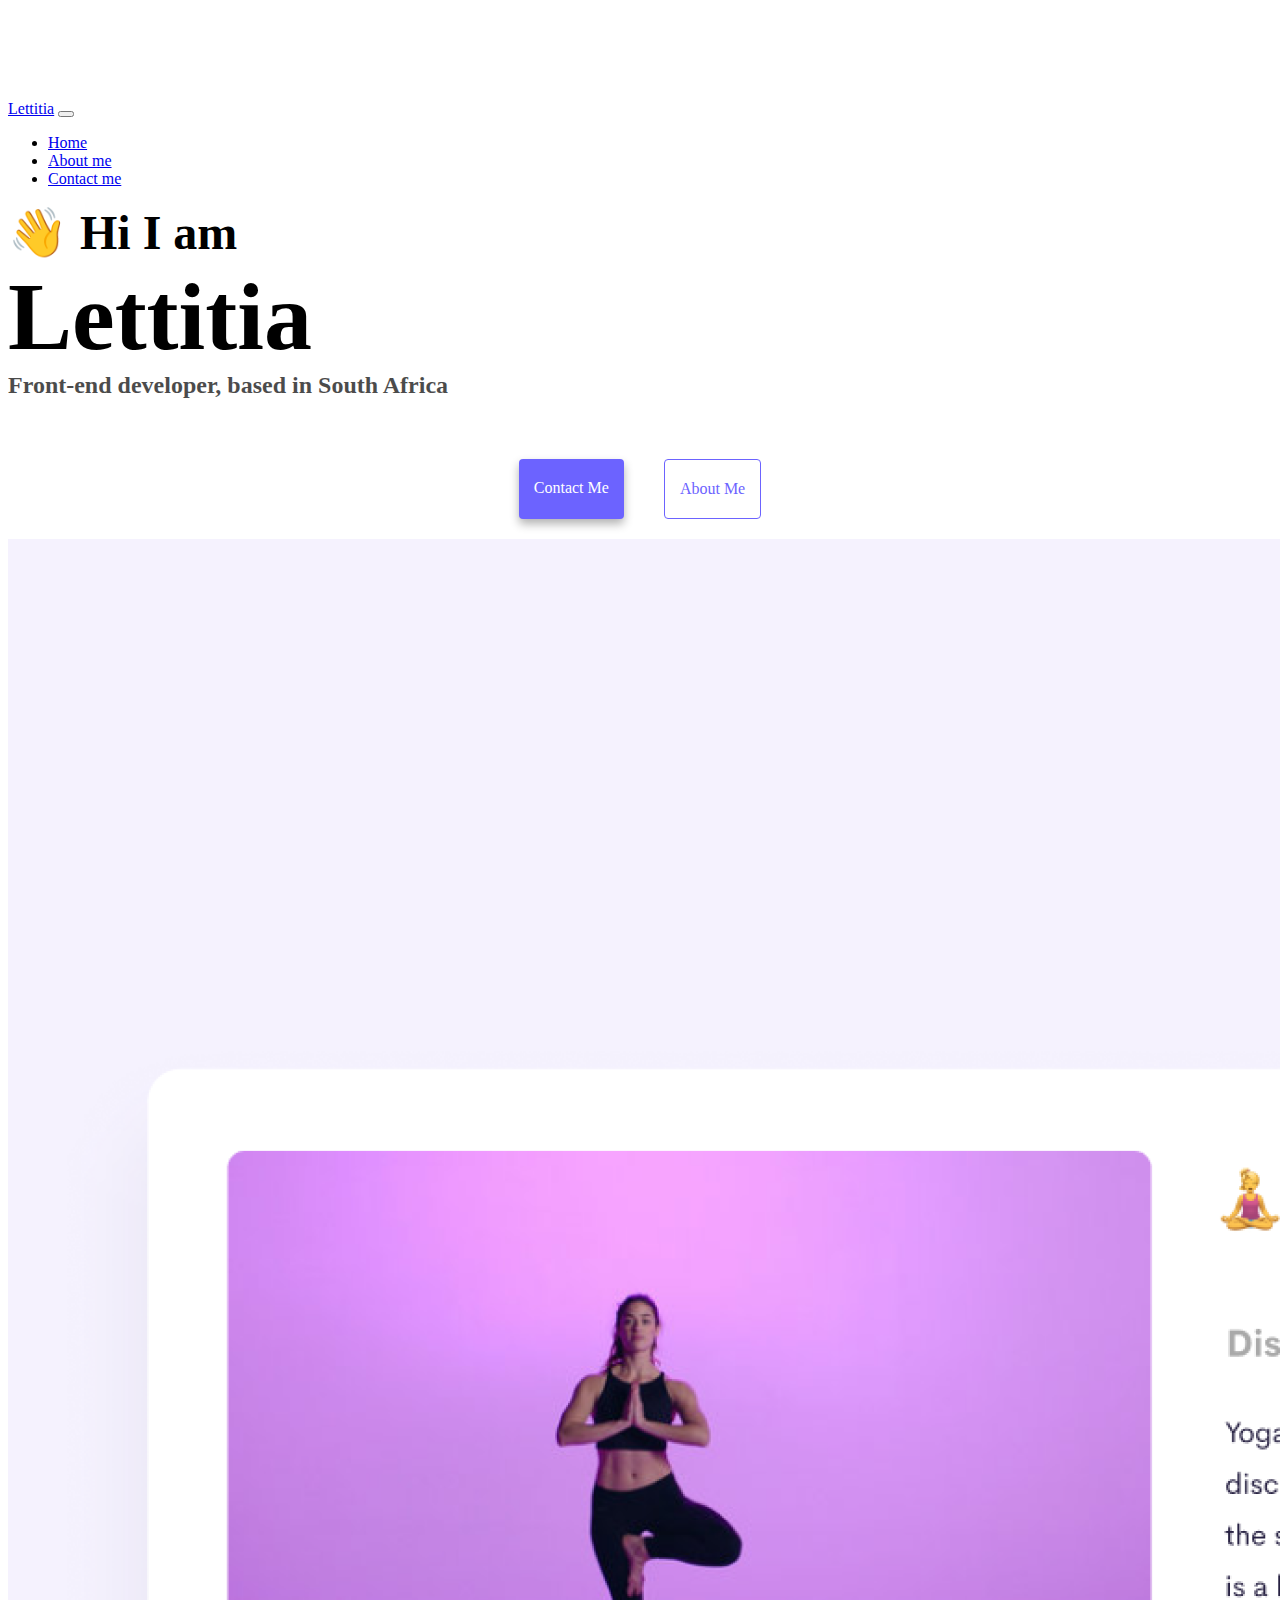
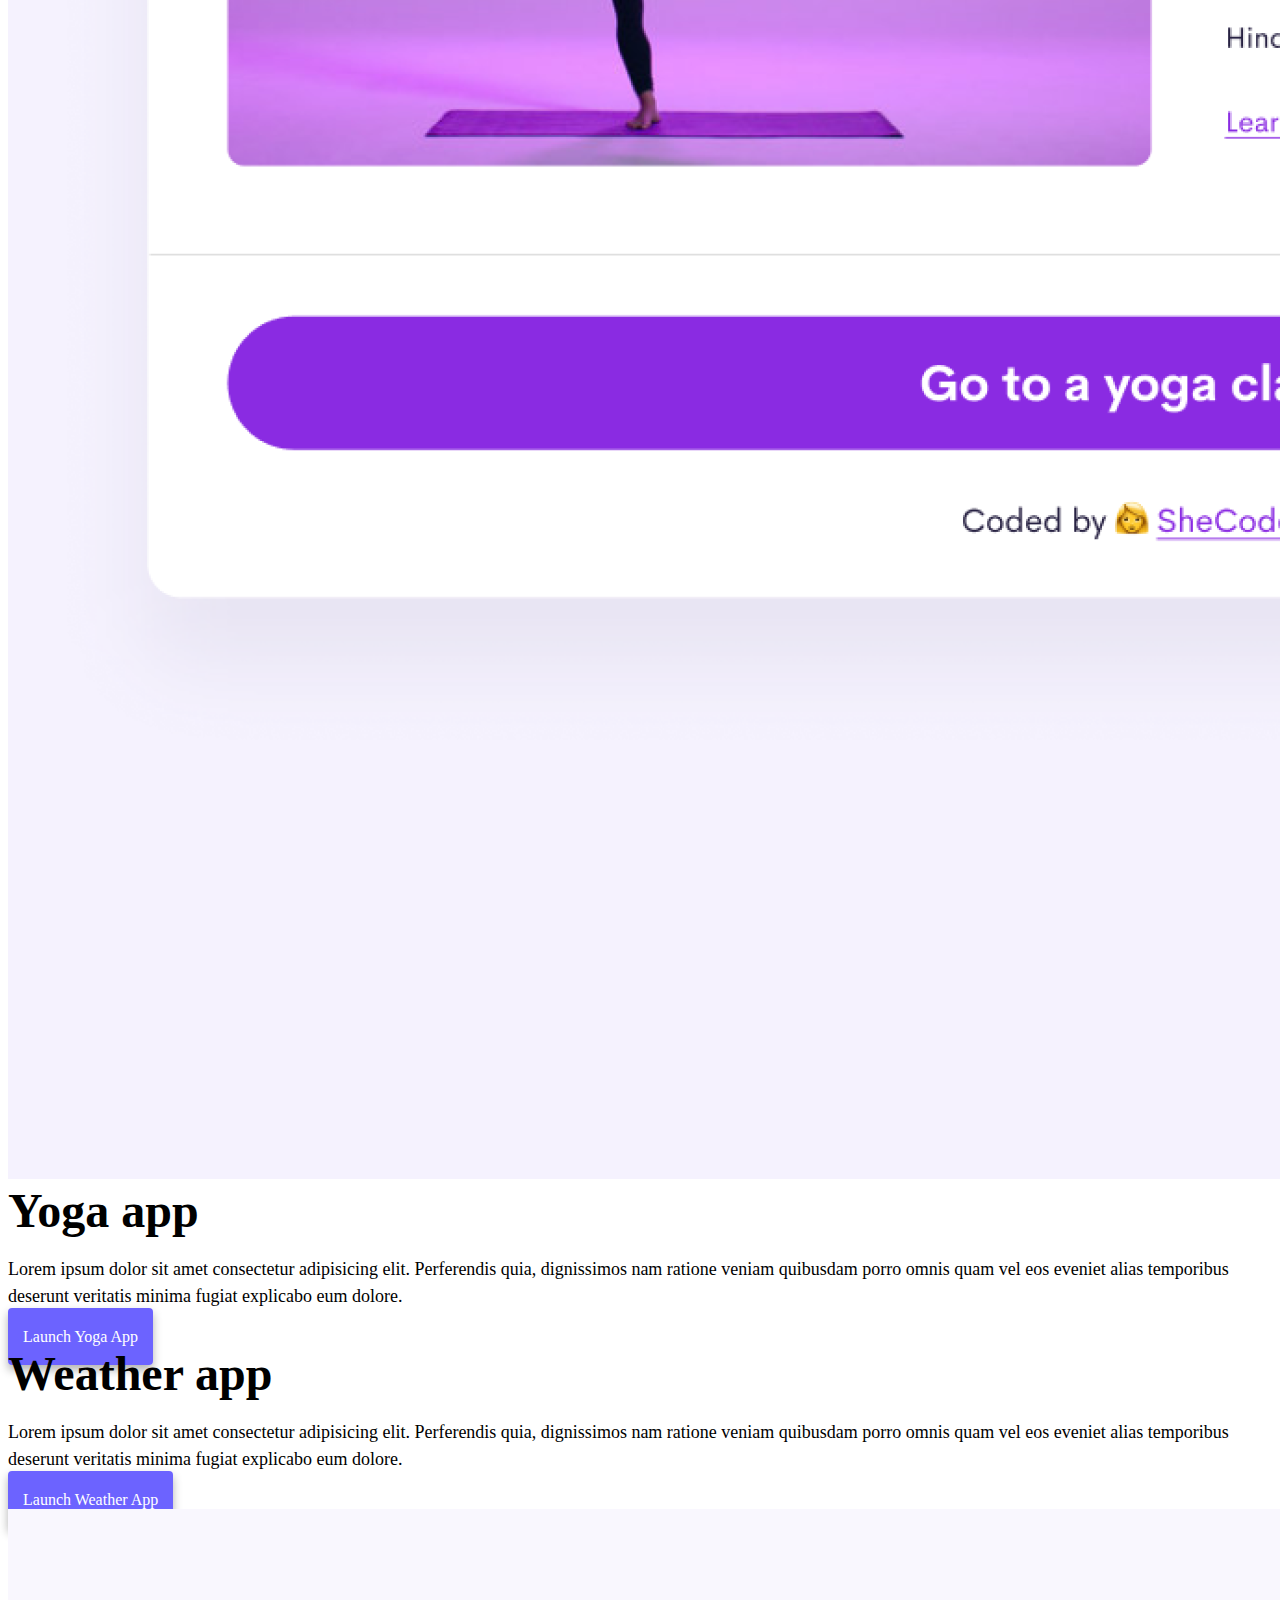
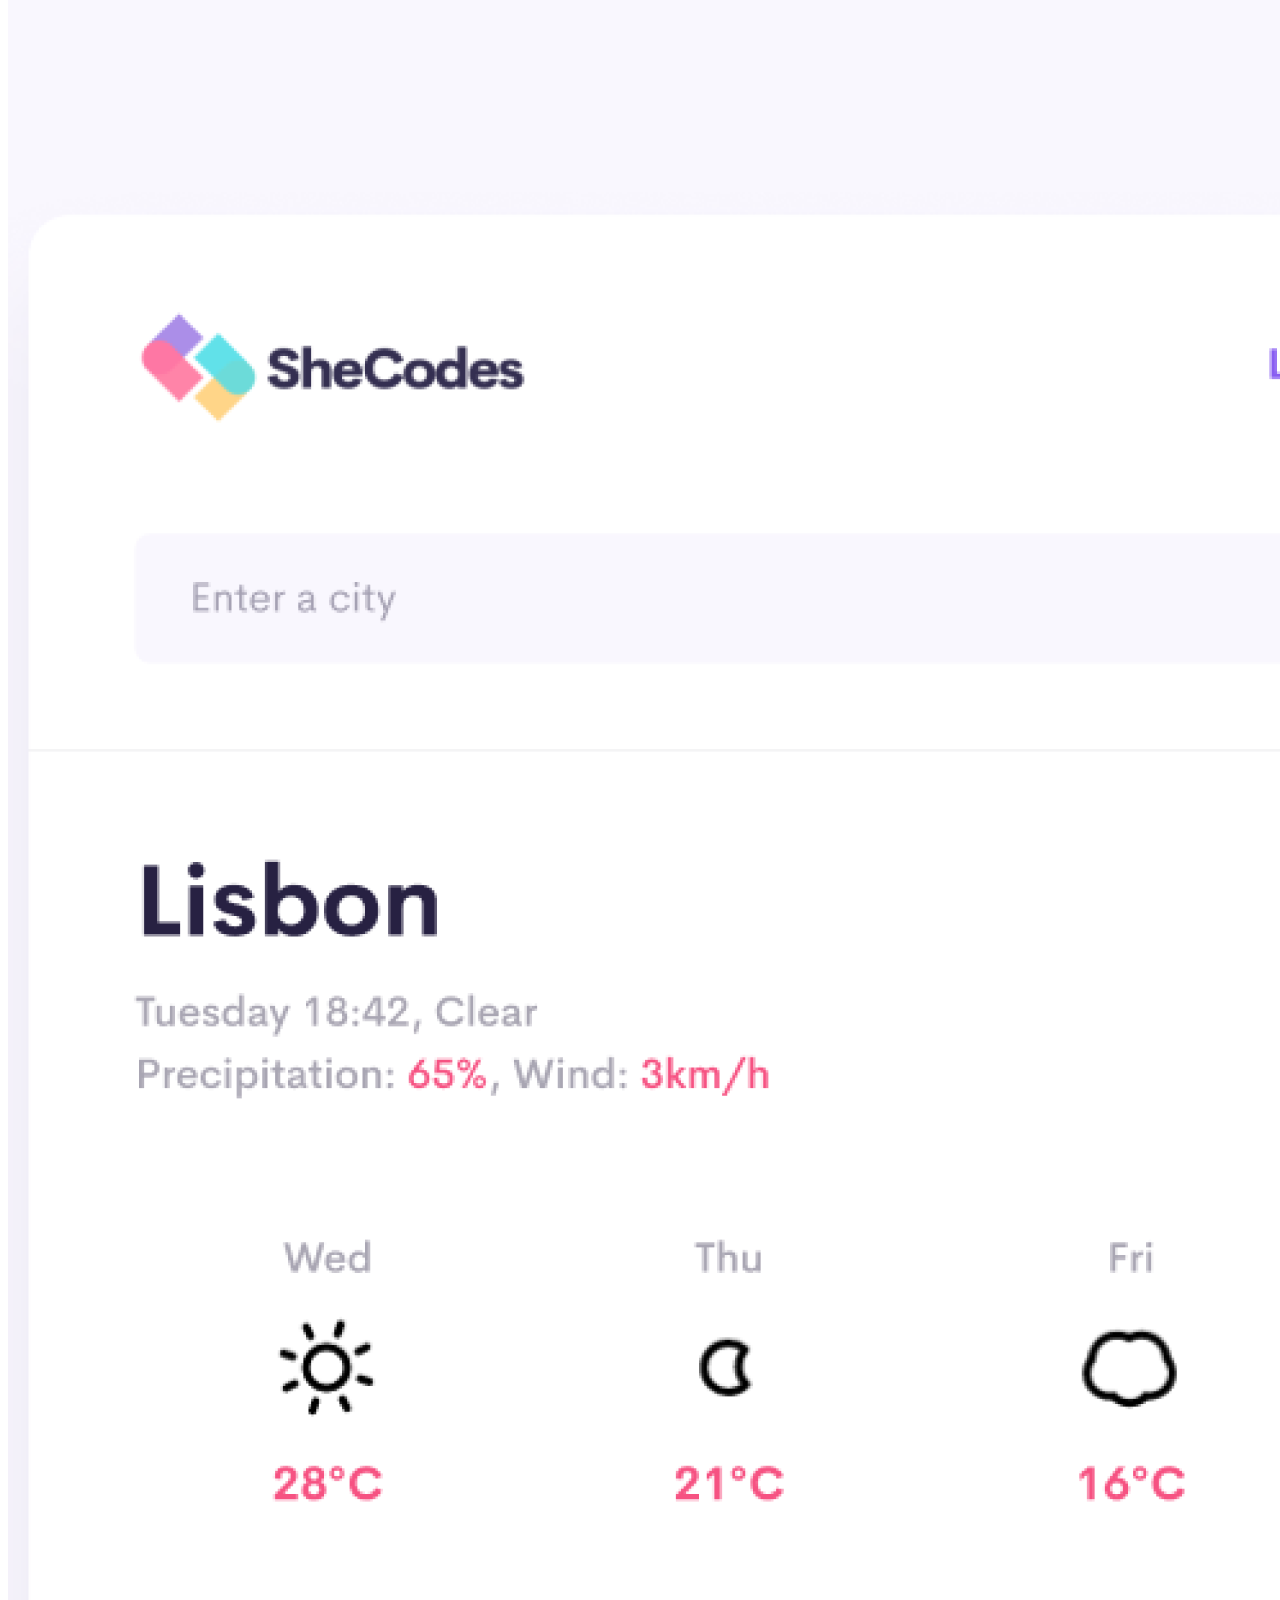
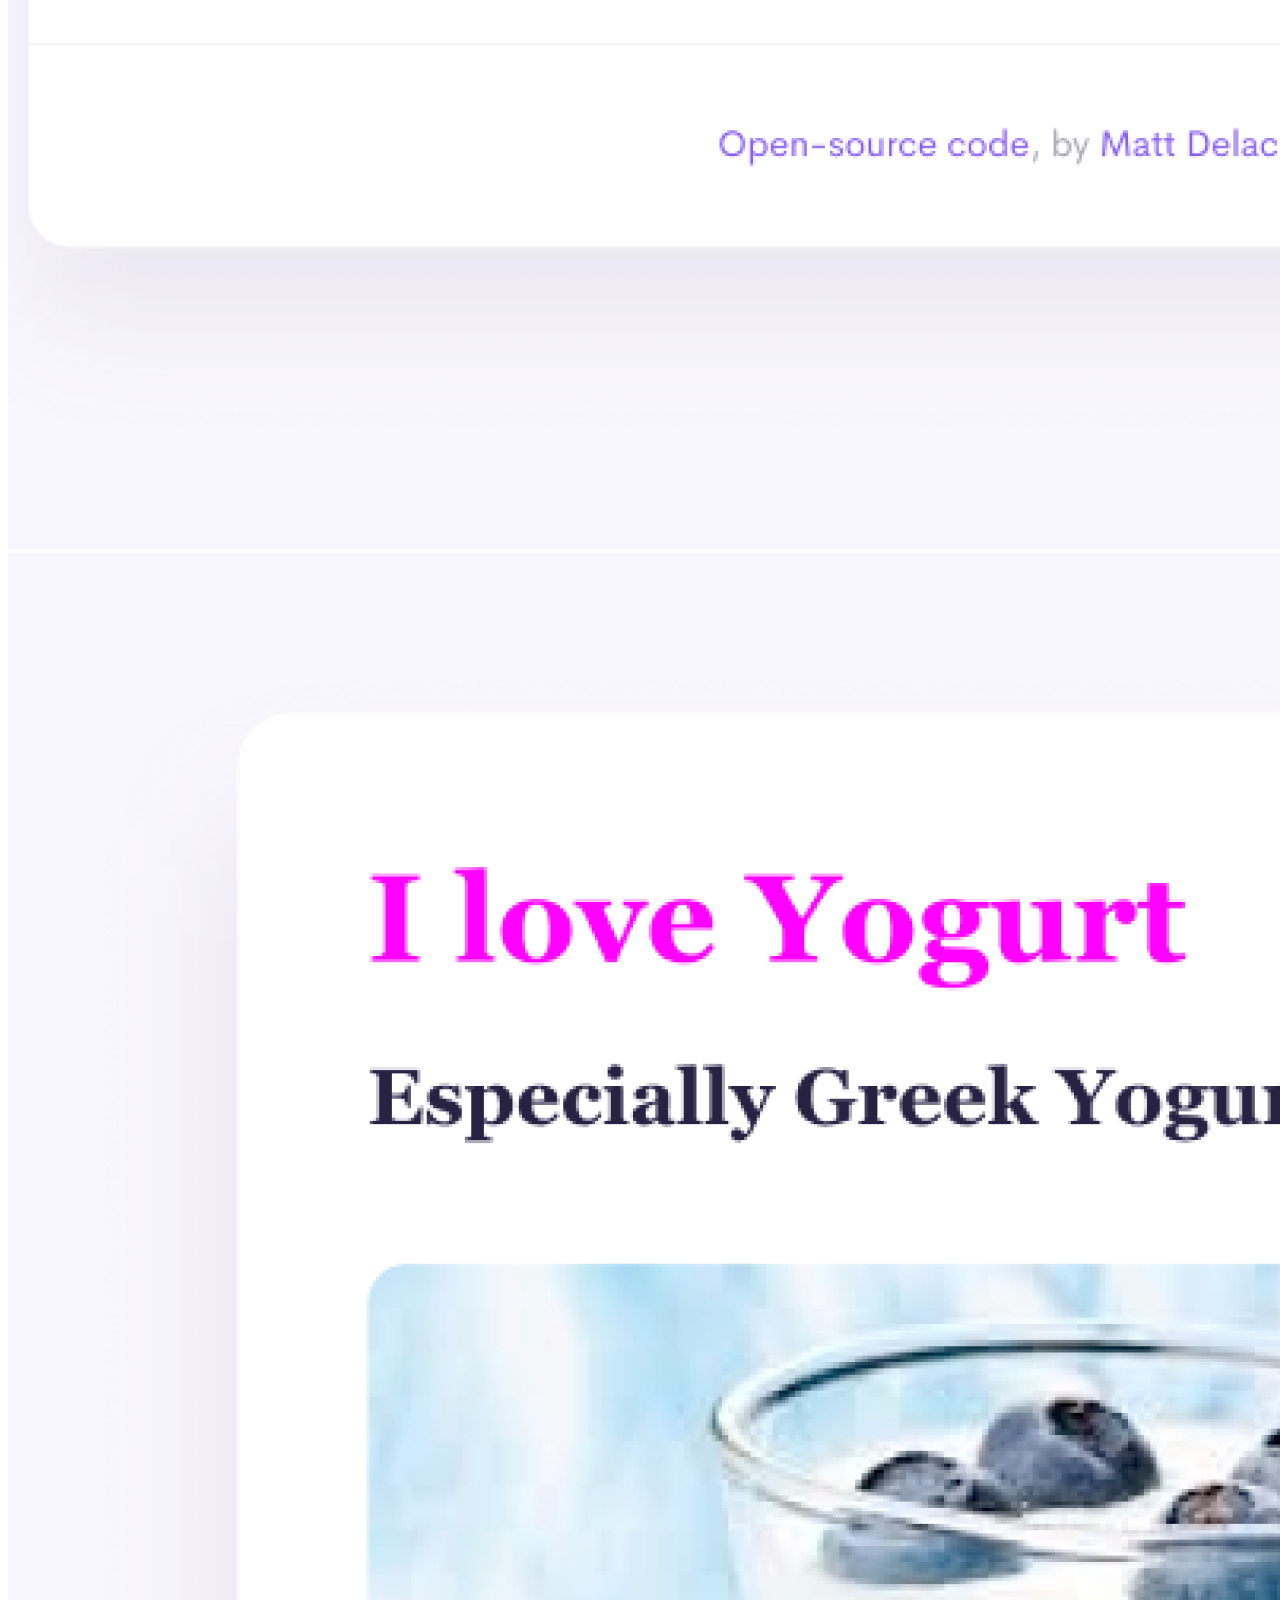
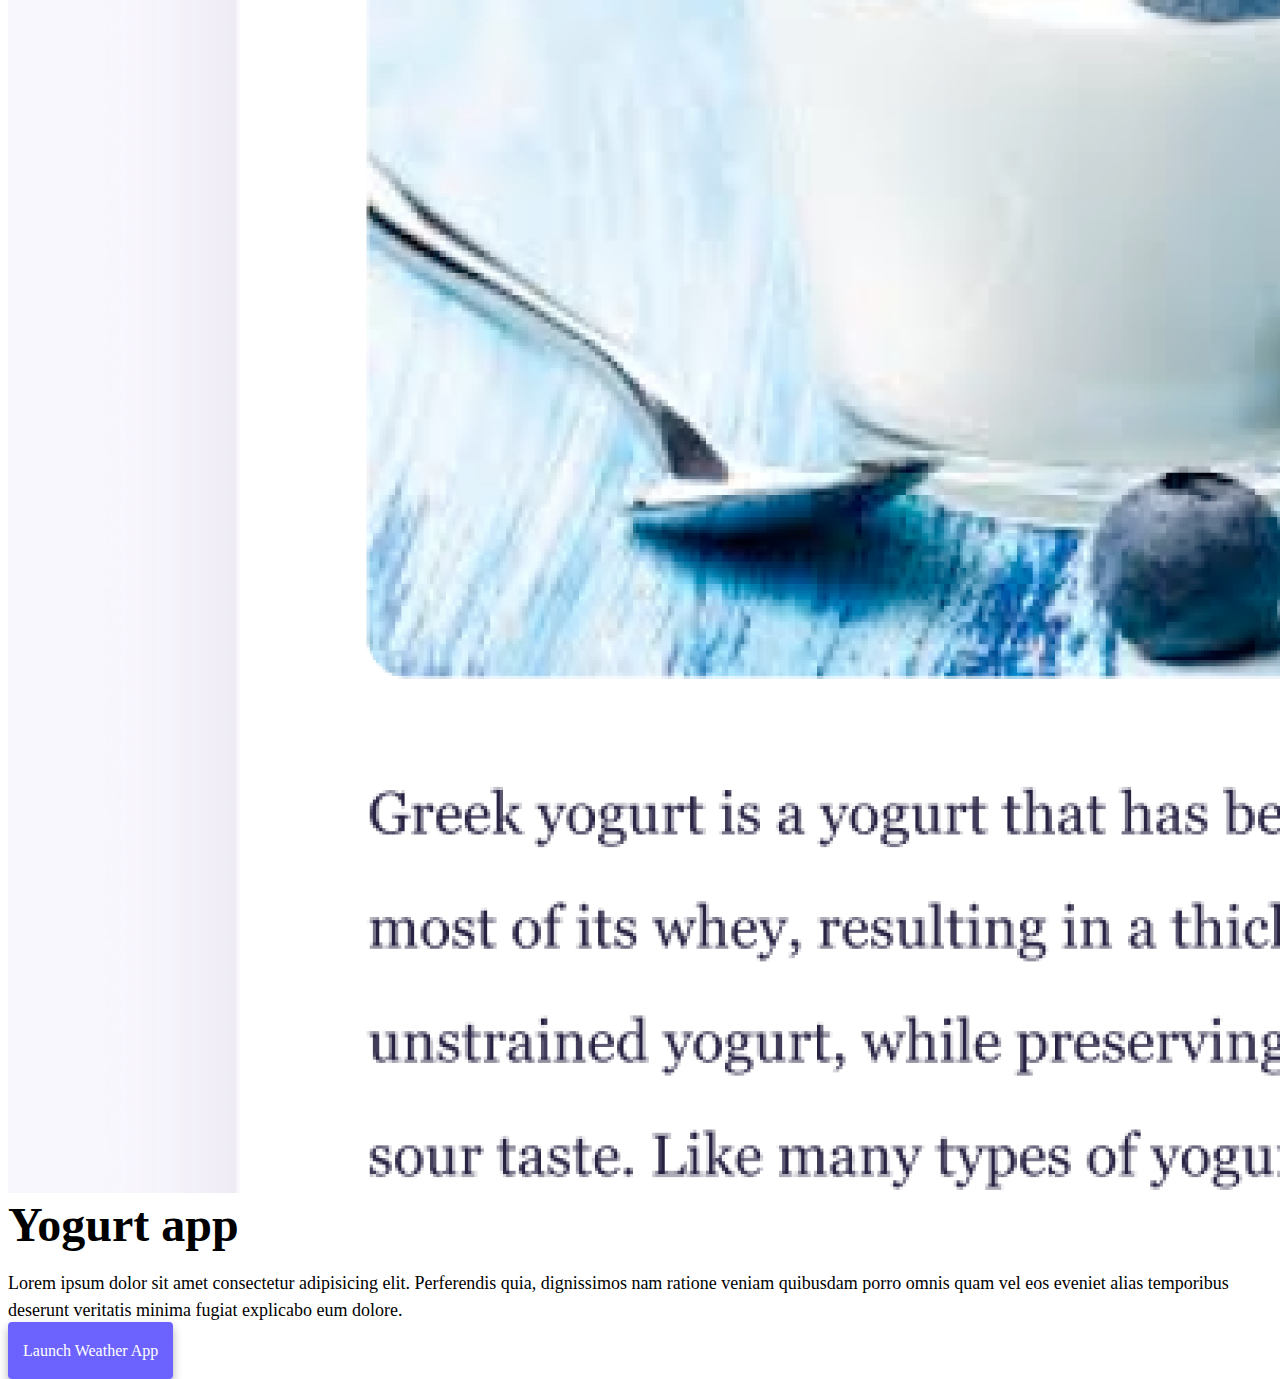
<file: index.html>
<!DOCTYPE html>
<html lang="en">
  <head>
    <meta charset="UTF-8" />
    <meta http-equiv="X-UA-Compatible" content="IE=edge" />
    <meta name="viewport" content="width=device-width, initial-scale=1.0" />
    <meta name="Lettitia" content="Lettitia's Projects  " />
    <title>Front-end developer-SSLettitia Mokubung</title>
    <link
      href="https://cdn.jsdelivr.net/npm/bootstrap@5.0.0-beta2/dist/css/bootstrap.min.css"
      rel="stylesheet"
      integrity="sha384-BmbxuPwQa2lc/FVzBcNJ7UAyJxM6wuqIj61tLrc4wSX0szH/Ev+nYRRuWlolflfl"
      crossorigin="anonymous"
    />
    <script
      src="https://cdn.jsdelivr.net/npm/bootstrap@5.0.0-beta2/dist/js/bootstrap.bundle.min.js"
      integrity="sha384-b5kHyXgcpbZJO/tY9Ul7kGkf1S0CWuKcCD38l8YkeH8z8QjE0GmW1gYU5S9FOnJ0"
      crossorigin="anonymous"
    ></script>
    <link rel="stylesheet" href="/style.css" />
  </head>
  <body>
    <nav class="navbar navbar-expand-lg navbar-light bg-light fixed-top">
      <div class="container">
        <a class="navbar-brand" href="/" title="logo">Lettitia</a>
        <button
          class="navbar-toggler"
          type="button"
          data-bs-toggle="collapse"
          data-bs-target="#navbarNav"
          aria-controls="navbarNav"
          aria-expanded="false"
          aria-label="Toggle navigation"
        >
          <span class="navbar-toggler-icon"></span>
        </button>
        <div class="collapse navbar-collapse" id="navbarNav">
          <ul class="navbar-nav">
            <li class="nav-item">
              <a class="nav-link active" aria-current="page" href="/" title="homepage"
                >Home</a
              >
            </li>
            <li class="nav-item">
              <a class="nav-link" href="/about.html" title="About Lettitia">About me</a>
            </li>
            <li class="nav-item">
              <a class="nav-link" href="/about.html#contact" title="Contact Lettitia"
                >Contact me</a
              >
            </li>
          </ul>
        </div>
      </div>
    </nav>
    <h2 class="text-center">👋 Hi I am</h2>
    <h1 class="text-center">Lettitia</h1>
    <h3 class="text-center">Front-end developer, based in South Africa</h3>
    <div class="navigation-links mb-5">
      <a href="/about.html#contact" class="primary-link" title="Contact Lettitia">Contact me</a>
      <a href="/about.html" class="secondary-link" title="About Lettitia">About me</a>
    </div>
    <div class="container">
      <div class="row">
        <div class="col-sm-6">
          <img src="/images/yoga.png" class="img-fluid rounded" alt="yoga" />
        </div>
        <div class="col-sm-6">
          <h2 class="mb-3">Yoga app</h2>
          <p>
            Lorem ipsum dolor sit amet consectetur adipisicing elit. Perferendis
            quia, dignissimos nam ratione veniam quibusdam porro omnis quam vel
            eos eveniet alias temporibus deserunt veritatis minima fugiat
            explicabo eum dolore.
          </p>
          <div class="mt-5">
            <a href="#" class="primary-link" title="Launch Yoga App">Launch Yoga App</a>
          </div>
        </div>
      </div>
      <div class="row mt-5">
        <div class="col-sm-6">
          <h2 class="mb-3">Weather app</h2>
          <p>
            Lorem ipsum dolor sit amet consectetur adipisicing elit. Perferendis
            quia, dignissimos nam ratione veniam quibusdam porro omnis quam vel
            eos eveniet alias temporibus deserunt veritatis minima fugiat
            explicabo eum dolore.
          </p>
          <div class="mt-5">
            <a href="#" class="primary-link" title="Launch Weather App">Launch Weather App</a>
          </div>
        </div>
        <div class="col-sm-6">
          <img
            src="/images/weather.png"
            class="img-fluid rounded"
            alt="weather"
          />
        </div>
      </div>
      <div class="row mt-5">
        <div class="col-sm-6">
          <img src="/images/yogurt.png" class="img-fluid rounded" alt="yogurt" />
        </div>
        <div class="col-sm-6">
          <h2 class="mb-3">Yogurt app</h2>
          <p>
            Lorem ipsum dolor sit amet consectetur adipisicing elit. Perferendis
            quia, dignissimos nam ratione veniam quibusdam porro omnis quam vel
            eos eveniet alias temporibus deserunt veritatis minima fugiat
            explicabo eum dolore.
          </p>
          <div class="mt-5">
            <a href="#" class="primary-link" title="Launch Weather App"
              >Launch Weather App</a
            >
          </div>
        </div>
      </div>
    </div>
  </body>
</html>
</file>
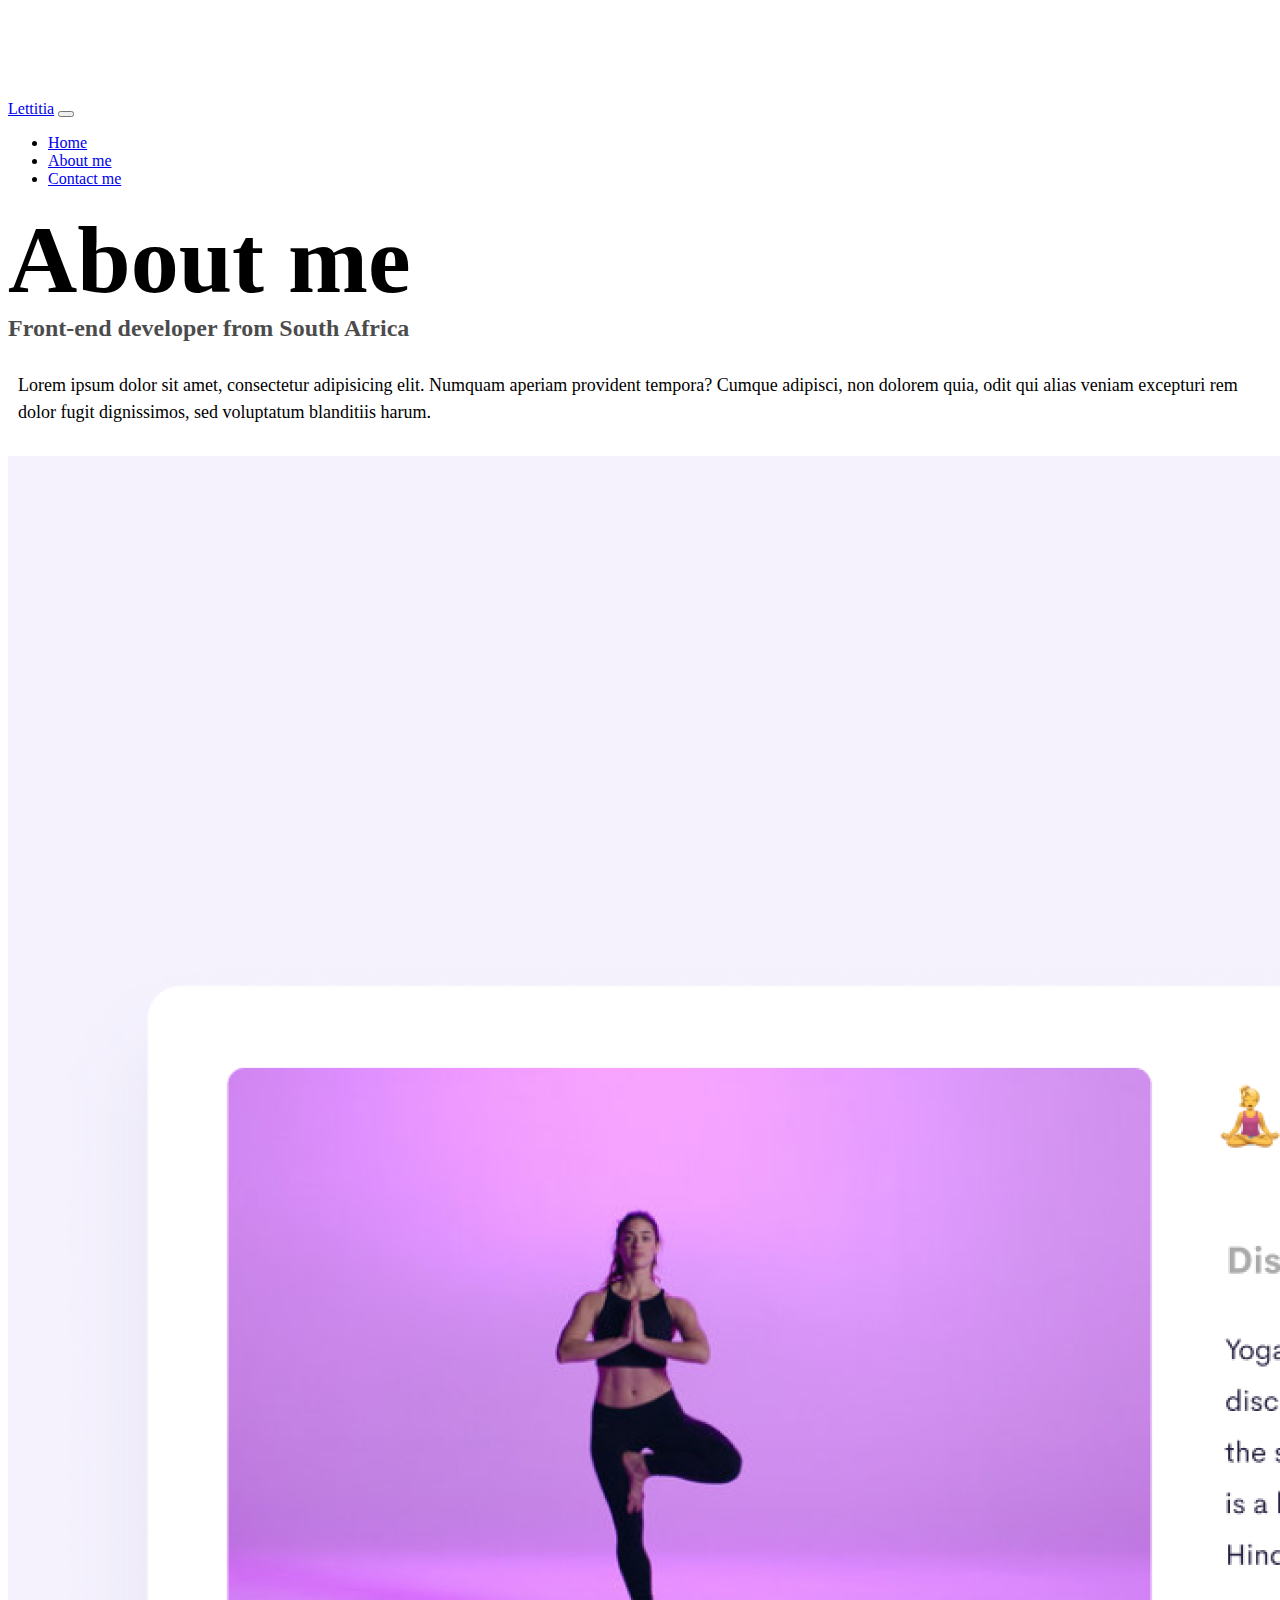
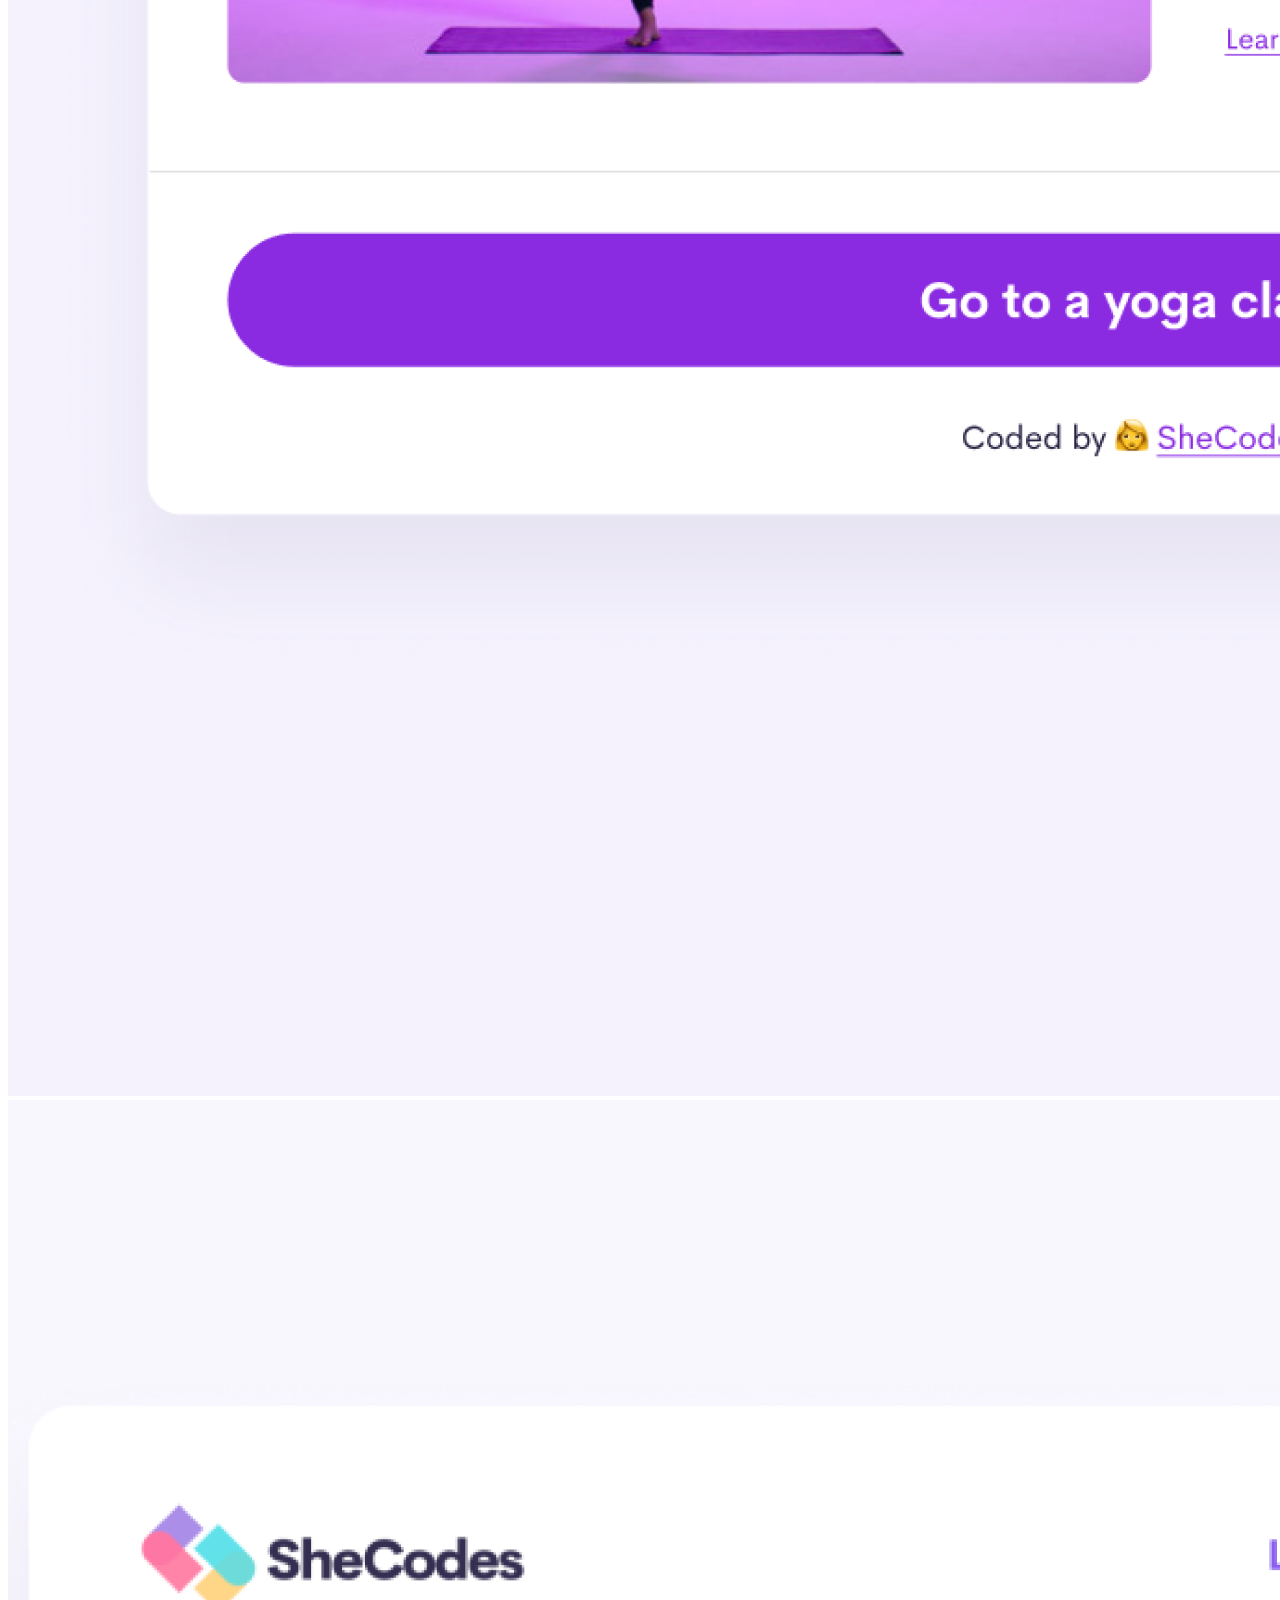
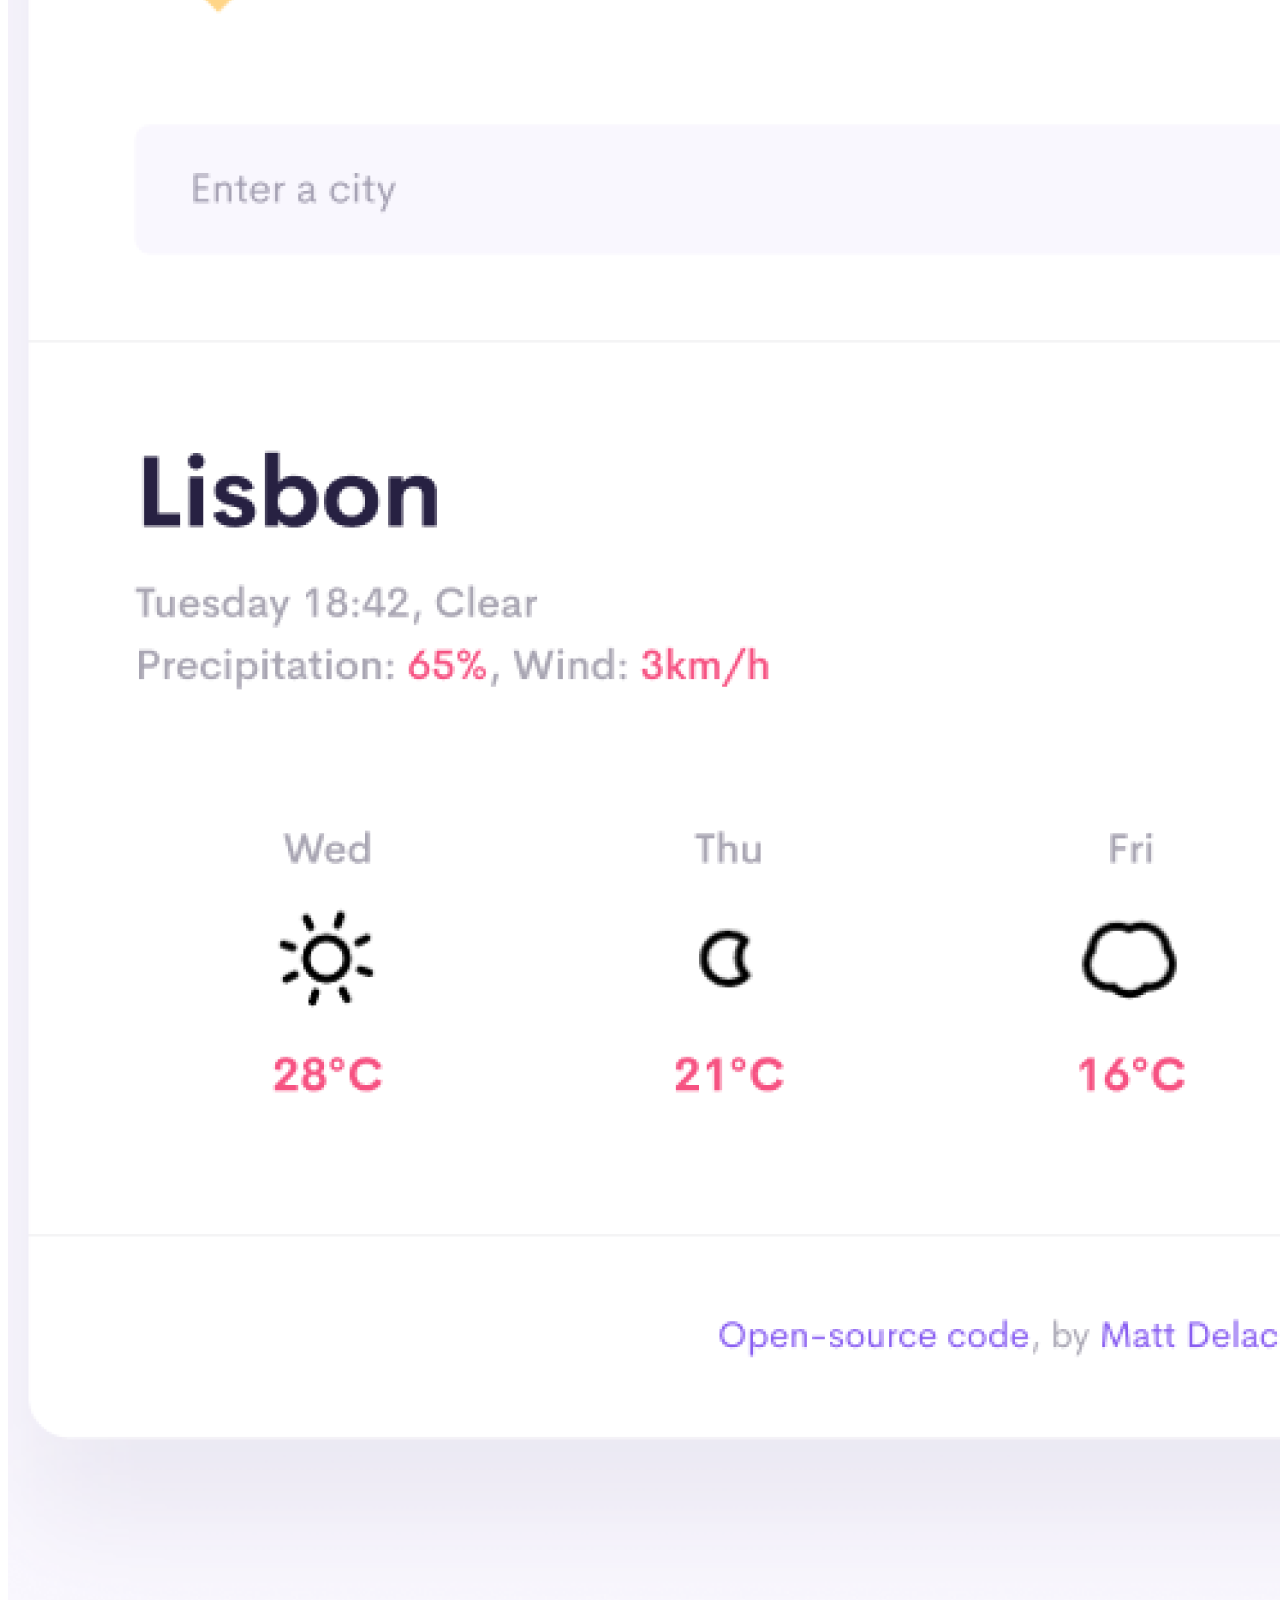
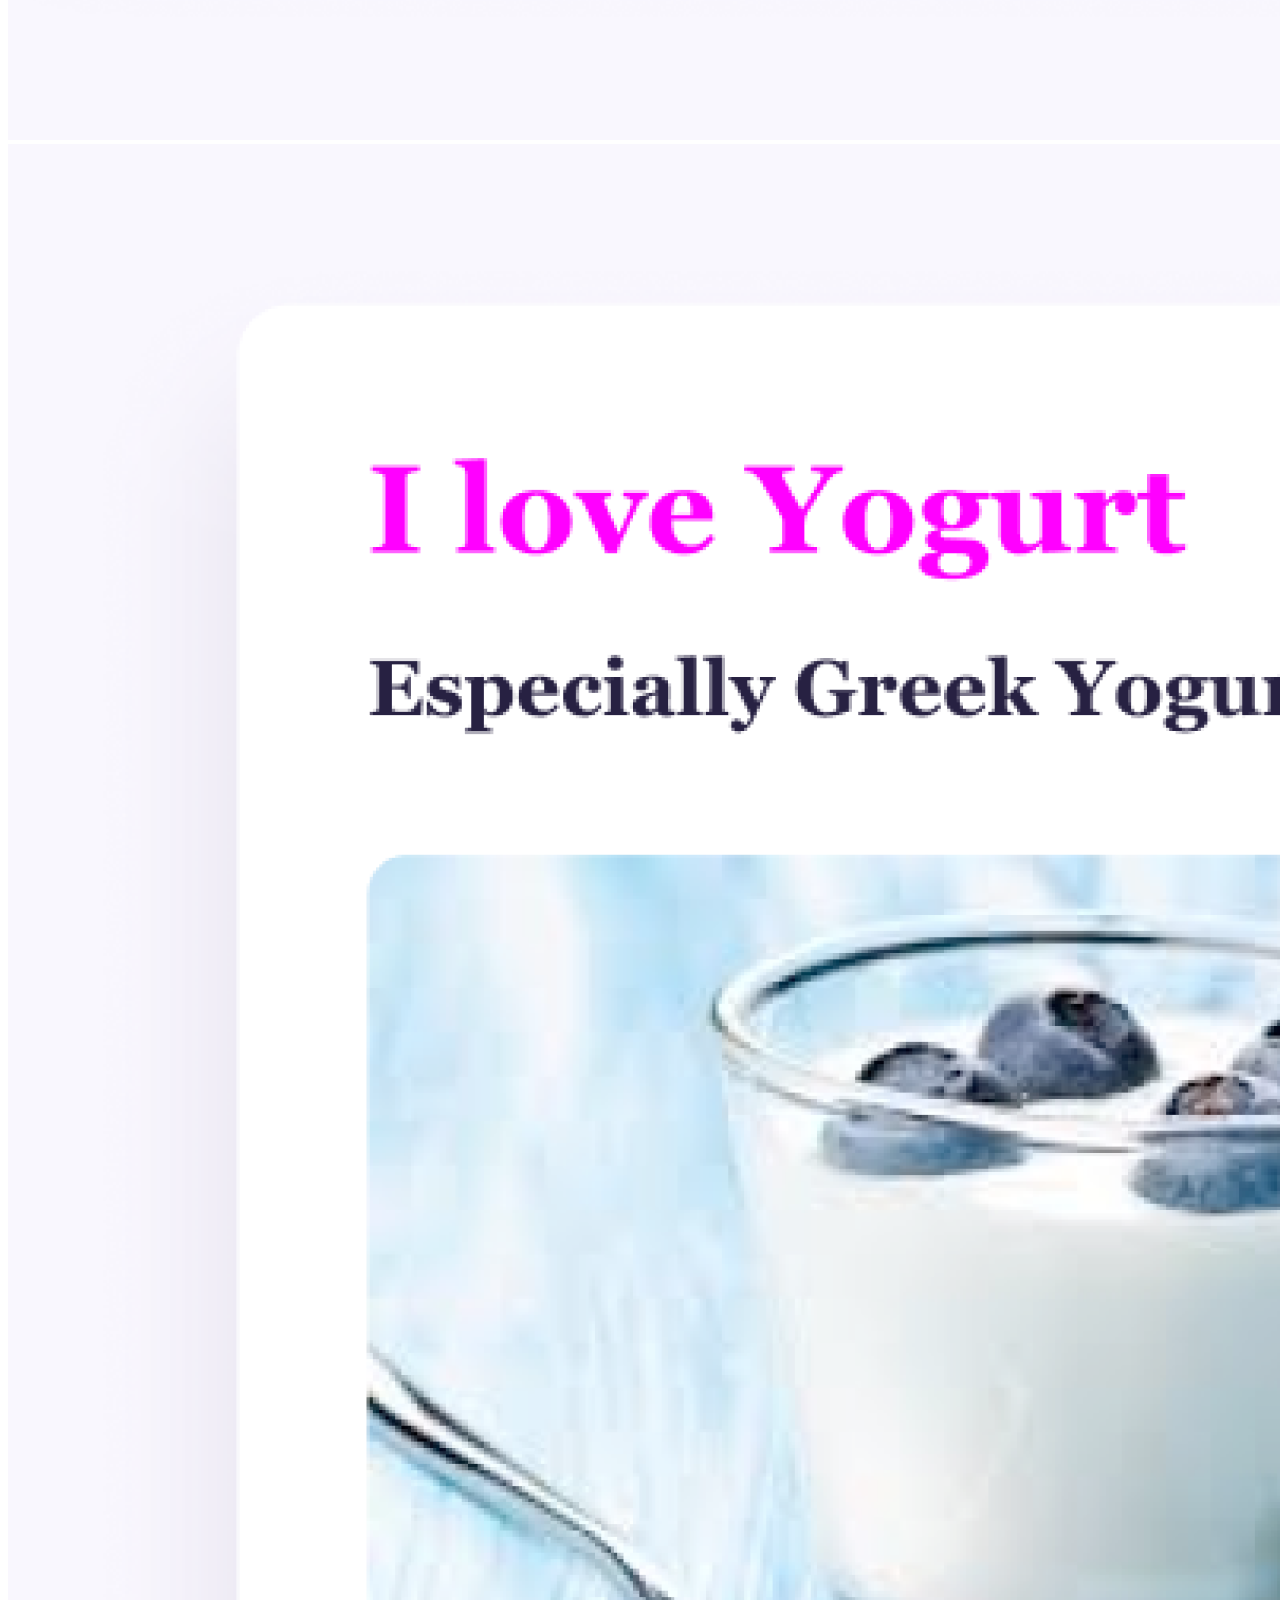
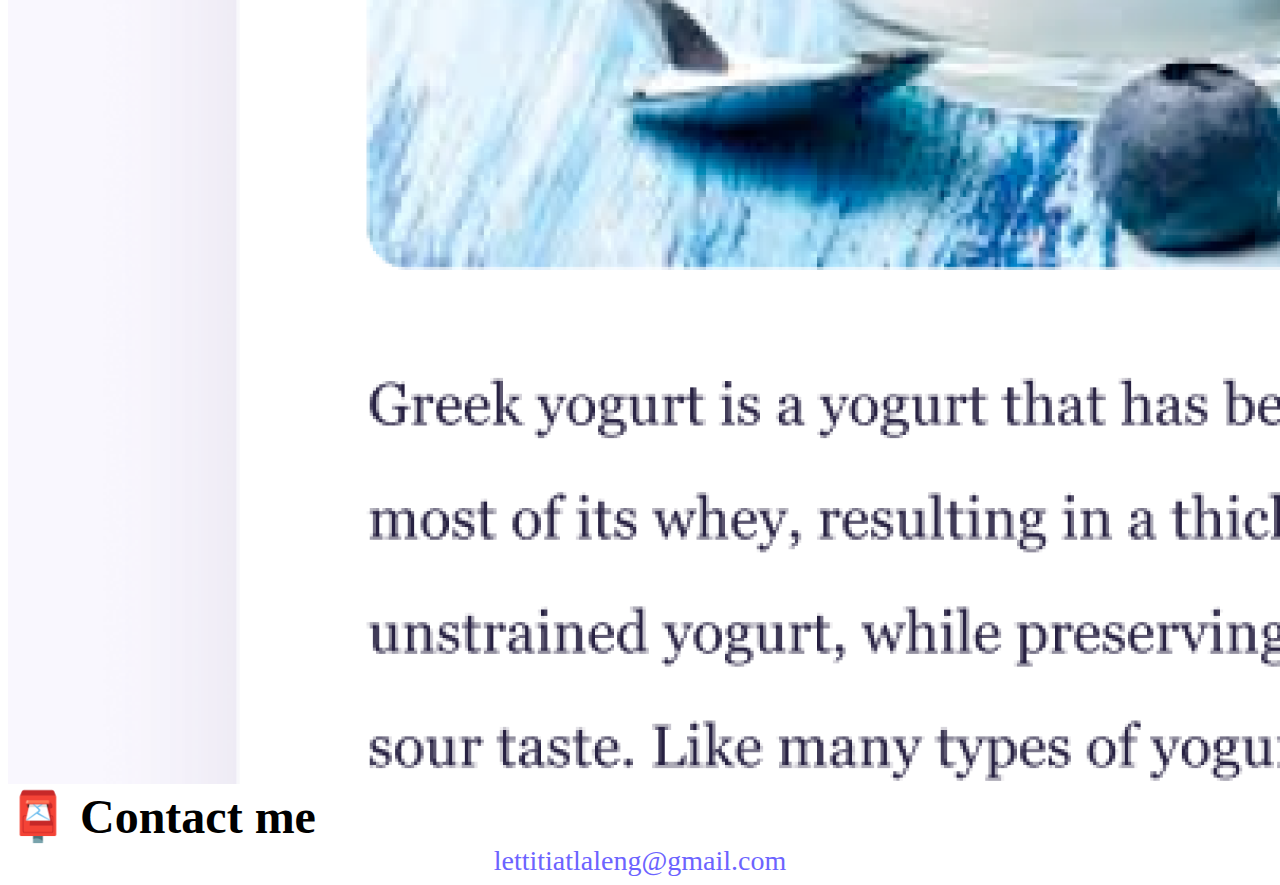
<file: about.html>
<!DOCTYPE html>
<html lang="en">
  <head>
    <meta charset="UTF-8" />
    <meta http-equiv="X-UA-Compatible" content="IE=edge" />
    <meta name="viewport" content="width=device-width, initial-scale=1.0" />
    <meta name="Lettitia" content="Lettitia's about Projects  " />
    <link
      href="https://cdn.jsdelivr.net/npm/bootstrap@5.0.0-beta2/dist/css/bootstrap.min.css"
      rel="stylesheet"
      integrity="sha384-BmbxuPwQa2lc/FVzBcNJ7UAyJxM6wuqIj61tLrc4wSX0szH/Ev+nYRRuWlolflfl"
      crossorigin="anonymous"
    />
    <script
      src="https://cdn.jsdelivr.net/npm/bootstrap@5.0.0-beta2/dist/js/bootstrap.bundle.min.js"
      integrity="sha384-b5kHyXgcpbZJO/tY9Ul7kGkf1S0CWuKcCD38l8YkeH8z8QjE0GmW1gYU5S9FOnJ0"
      crossorigin="anonymous"
    ></script>
    <link rel="stylesheet" href="/style.css" />
    <title>About Lettitia</title>
  </head>
  <body>
    <nav class="navbar navbar-expand-lg navbar-light bg-light fixed-top">
      <div class="container">
        <a class="navbar-brand" href="/">Lettitia</a>
        <button
          class="navbar-toggler"
          type="button"
          data-bs-toggle="collapse"
          data-bs-target="#navbarNav"
          aria-controls="navbarNav"
          aria-expanded="false"
          aria-label="Toggle navigation"
        >
          <span class="navbar-toggler-icon"></span>
        </button>
        <div class="collapse navbar-collapse" id="navbarNav">
          <ul class="navbar-nav">
            <li class="nav-item">
              <a class="nav-link" aria-current="page" href="/">Home</a>
            </li>
            <li class="nav-item">
              <a class="nav-link active" href="/about.html">About me</a>
            </li>
            <li class="nav-item">
              <a class="nav-link" href="/about.html#contact">Contact me</a>
            </li>
          </ul>
        </div>
      </div>
    </nav>
    <h1 class="text-center">About me</h1>
    <h3 class="text-center">Front-end developer from South Africa</h3>
    <div class="about-paragraphs text-center">
      <p>
        Lorem ipsum dolor sit amet, consectetur adipisicing elit. Numquam
        aperiam provident tempora? Cumque adipisci, non dolorem quia, odit qui
        alias veniam excepturi rem dolor fugit dignissimos, sed voluptatum
        blanditiis harum.
      </p>
    </div>
    <div class="container">
      <div class="row">
        <div class="col-sm-4">
          <img src="/images/yoga.png" class="img-fluid p-2 mb-5 rounded" />
        </div>
        <div class="col-sm-4">
          <img src="/images/weather.png" class="img-fluid p-2 mb-5 shadow rounded" />
        </div>
        <div class="col-sm-4">
          <img src="/images/yogurt.png" class="img-fluid p-2 mb-5 rounded" />
        </div>
      </div>
    </div>
    <div id="contact" class="mt-5">
      <h2 class="text-center">📮 Contact me</h2>
      <a href="mailto:lettitiatlaleng@gmail.com" class="email-link">
        lettitiatlaleng@gmail.com
      </a>
    </div>
  </body>
</html>
</file>
<file: style.css>
:root {
  --primary-color: #6c63ff;
  --secondary-color: #f5f2fe;
  --box-shadow: 0 5px 10px rgba(0, 0, 0, 0.3);
}

body {
  margin-top: 100px;
}

h1,
h2,
h3 {
  margin: 0;
}

h1 {
  font-size: 96px;

}

h2 {
  font-size: 48px;
}

h3 {
  font-size: 24px;
  opacity: 0.7;
}

p {
  font-size: 18px;
  line-height: 1.5;
}

.navigation-links {
  display: flex;
  margin-top: 40px;
  justify-content: center;
}

.navigation-links a {
  margin: 20px;
}

.primary-link {
  border-radius: 4px;
  padding: 20px 15px;
  text-decoration: none;
  text-transform: capitalize;
  background: var(--primary-color);
  box-shadow: var(--box-shadow);
  color: white;
}

.secondary-link {
  border-radius: 4px;
  padding: 20px 15px;
  text-decoration: none;
  text-transform: capitalize;
  color: var(--primary-color);
  border: 1px solid var(--primary-color);
}

.homepage-link {
  color: var(--primary-color);
  text-align: center;
  display: block;
}

.about-paragraphs {
  margin: 30px 0;
}

.about-paragraphs p {
  margin: 10px;
}

.email-link {
  display: flex;
  justify-content: center;
  color: var(--primary-color);
  font-size: 28px;
  text-decoration: none;
}

.email-link:hover {
  text-decoration: underline;
}
@media (max-width:576px){
  h1{
    font-size: 48px;
    line-height: 1.5;
  }
  h2{font-size: 32px;
  text-align: center;
  }
 p{
  text-align: center;
 }
  .primary-link{
    display: block;
    text-align: center;
    margin: 0 20px;
  }
}
</file>
